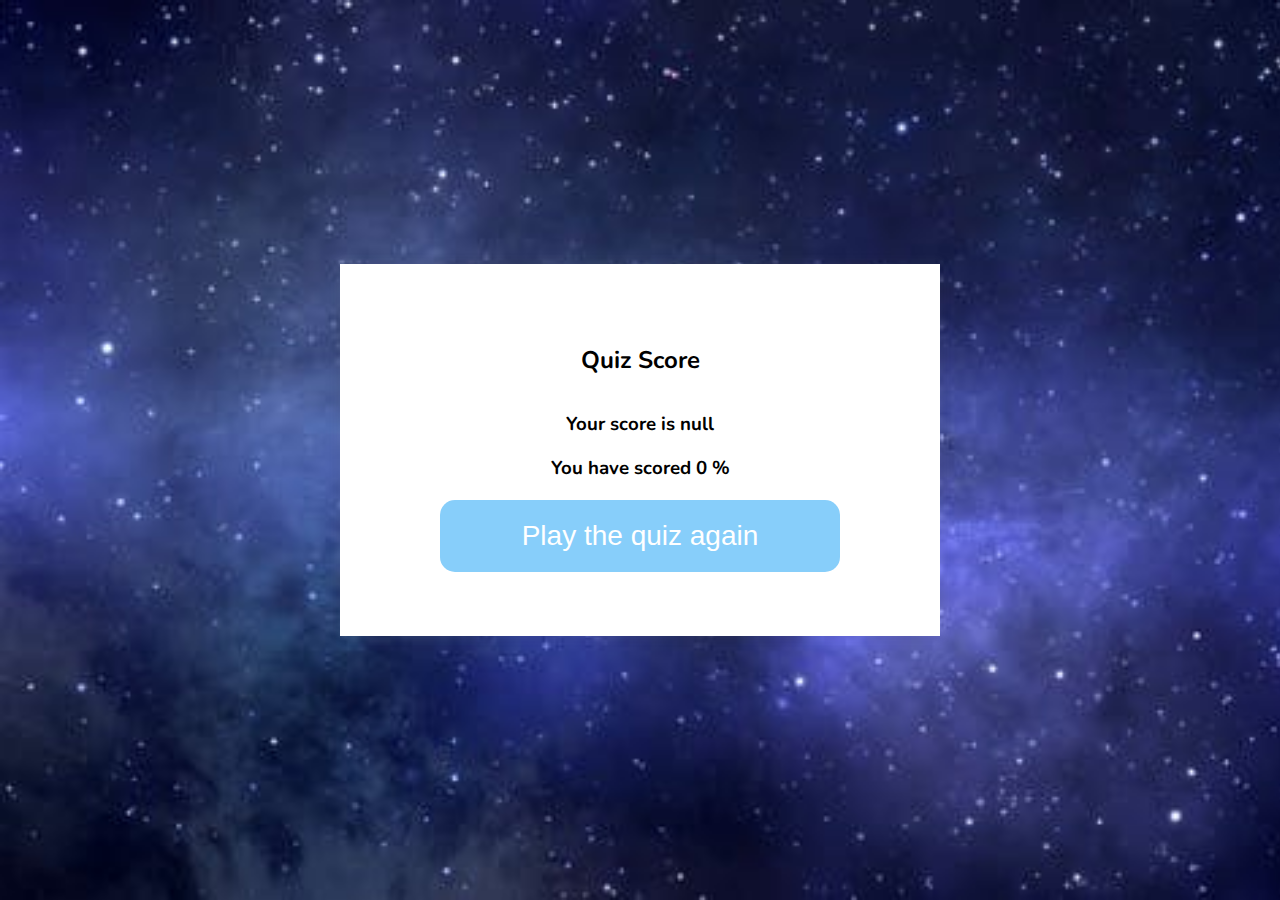
<file: scorepage.html>
<!DOCTYPE html>
<html lang="en">
<head>
    <meta charset="UTF-8">
    <meta http-equiv="X-UA-Compatible" content="IE=edge">
    <meta name="viewport" content="width=device-width, initial-scale=1.0">
    <link rel="preconnect" href="https://fonts.googleapis.com">
<link rel="preconnect" href="https://fonts.gstatic.com" crossorigin>
<link href="https://fonts.googleapis.com/css2?family=Nunito:ital,wght@1,200&display=swap" rel="stylesheet">
  <link rel="stylesheet" type="text/css" href="quizstyle.css">
<title>Quiz Score</title>
<style>
    *{
    box-sizing: border-box;
}
body {
font-family: 'Nunito', sans-serif;
display: flex;
align-items: center;
justify-content: center;
height: 100vh;
overflow: hidden;
margin: 0;
background-image: url('bg.jpg');
background-repeat: no-repeat;
background-size: cover;
}
.quiz-container{
 background-color: #fff;
 border: radius 10px;
 box-shadow: 0 0 10px 2px rgba(100,100,100,0.1);
 width: 600px;

}
.quiz-header{
 padding: 4rem;

}

h2{
 padding : 1rem;
 text-align: center;
 margin: 0;
}
.button {
    position: relative;
    background-color:lightskyblue;
    border: none;
    font-size: 28px;
    color: #FFFFFF;
    padding: 20px;
    width: 400px;
    text-align: center;
    -webkit-transition-duration: 0.4s; /* Safari */
    transition-duration: 0.4s;
    text-decoration: none;
    overflow: hidden;
    cursor: pointer;
    border-radius: 15px;
  }
  
  .button:after {
    content: "";
    background: #90EE90;
    display: block;
    position: absolute;
    padding-top: 300%;
    padding-left: 350%;
    margin-left: -20px!important;
    margin-top: -120%;
    opacity: 0;
    transition: all 0.8s
  }
  
  .button:active:after {
    padding: 0;
    margin: 0;
    opacity: 1;
    transition: 0s
  }
</style>
 </head>
 <body>
     <div class="quiz-container">
         <div class="quiz-header">
             <h2>Quiz Score</h2>
             <center>
             <h3 id = "score"></h3>
             <h3 id = "percentage"></h3>
             <a href = "quiz.html"><button class = "button">Play the quiz again</button></a>
            </center>
         </div>
     </div>
 </body>
 <script type="text/javascript">
     window.onload = document.getElementById('score').innerHTML = "Your score is " + localStorage.getItem("score");
     window.onload = document.getElementById('percentage').innerHTML = "You have scored " + ((localStorage.getItem("score")/6)*100) + " %";
 </script>
 </html>
</file>
<file: quizstyle.css>
*{
    box-sizing: border-box;
}
body {
font-family: 'Nunito', sans-serif;
display: flex;
align-items: center;
justify-content: center;
height: 100vh;
overflow: hidden;
margin: 0;
background-image: url('bg.jpg');
background-repeat: no-repeat;
background-size: cover;
}
.quiz-container{
 background-color: #fff;
 border: radius 10px;
 box-shadow: 0 0 10px 2px rgba(100,100,100,0.1);
 width: 600px;

}
.quiz-header{
 padding: 4rem;

}

h2{
 padding : 1rem;
 text-align: center;
 margin: 0;
}
ul{
 list-style-type: none;
 padding: 0;
}
ul li{
 font-style: 1.2rem;
 margin: 1rem;
}

ul li label{
 cursor: pointer;
}
.submit{

background-color: rgb(96, 209, 96);
color: #fff;
border: none;
display: block;
width: 100%;
cursor: pointer;
font-size: 1.1rem;
font-family: inherit;
padding: 1.3rem;
}

.submit:hover{
 background-color: rgb(16, 206, 16);
}
.next{

    background-color: lightblue;
    color: #fff;
    border: none;
    display: block;
    width: 100%;
    cursor: pointer;
    font-size: 1.1rem;
    font-family: inherit;
    padding: 1.3rem;
    }
    
    .next:hover{
     background-color: BLUE;
    }
</file>
